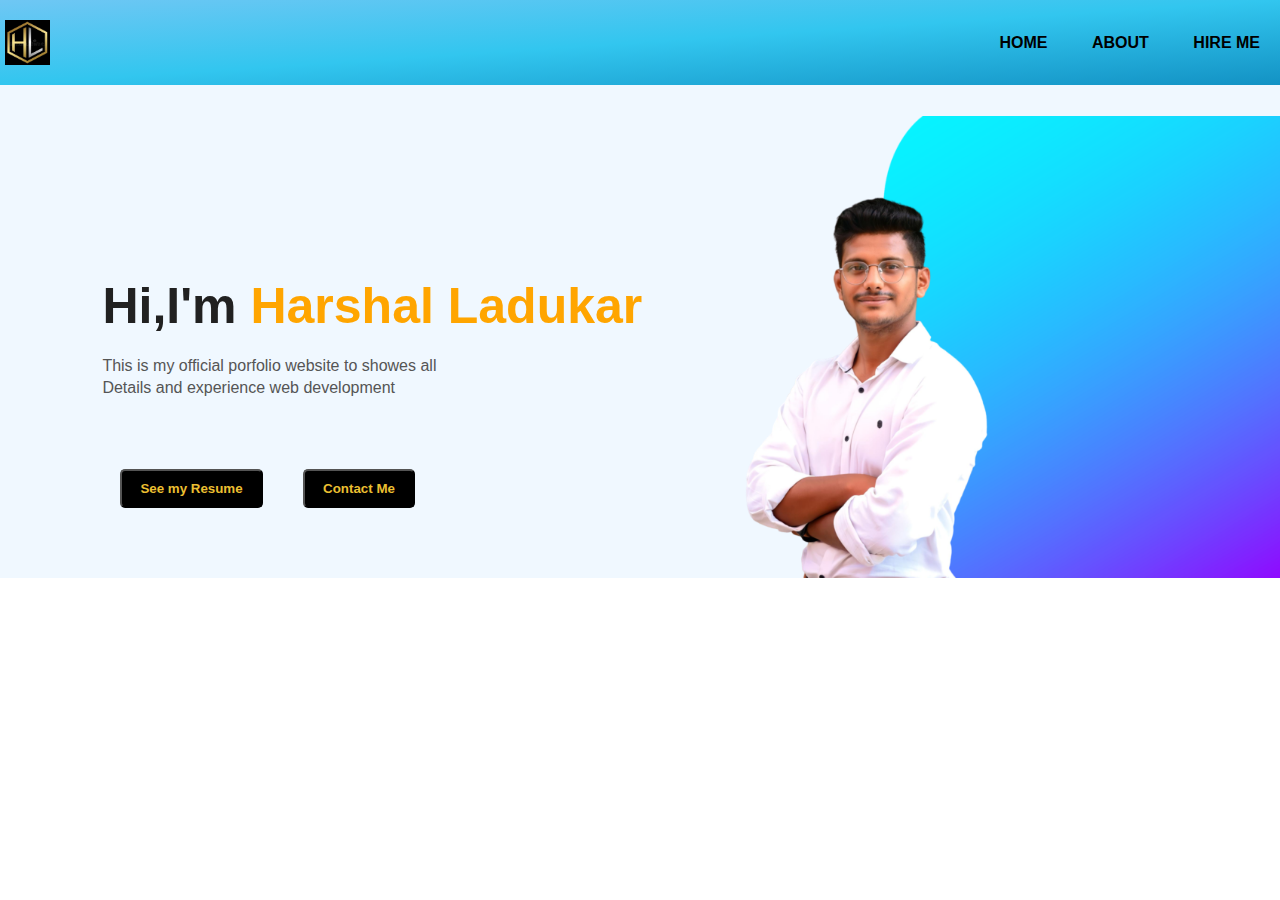
<file: index.html>
<!DOCTYPE html>
<html lang="en">
<head>
    <meta charset="UTF-8">
    <meta name="viewport" content="width=device-width, initial-scale=1.0">
    <title>Personle Portfolio website</title>
    <link rel="stylesheet" href="style.css">
</head>
<body>
    <div class="hero">
        <nav  width="100px">
            <img src="Screenshot_2024-01-24_104217-removebg-preview.png" class="logo" height="45" width="45" style="padding-left: 5px;">
            <ul>
                <li><a href="index.html">HOME</a></li>
                <li><a href="about.html">ABOUT</a></li>
                <li><a href="hire.html">HIRE ME</a></li>
            </ul>
        </nav>
        <div class="detel">
            <h1> Hi,I'm <span>Harshal Ladukar</span></h1>
            <p>This is my official porfolio website to showes all 
                <br>Details and experience web development
            </p>
            <a href="resume.html">
                <button class="SeemyResume">See my Resume</button></a>
            <a href="Contact.html"><button class="ContactMe">Contact Me</button></a>
        </div>
        <div class="images">
            <img src="bg2.png" class="shape">
            <img src="Harshal_prev_ui.png" class="Boy">
        </div>
    </div>
</body>
</html>
</file>
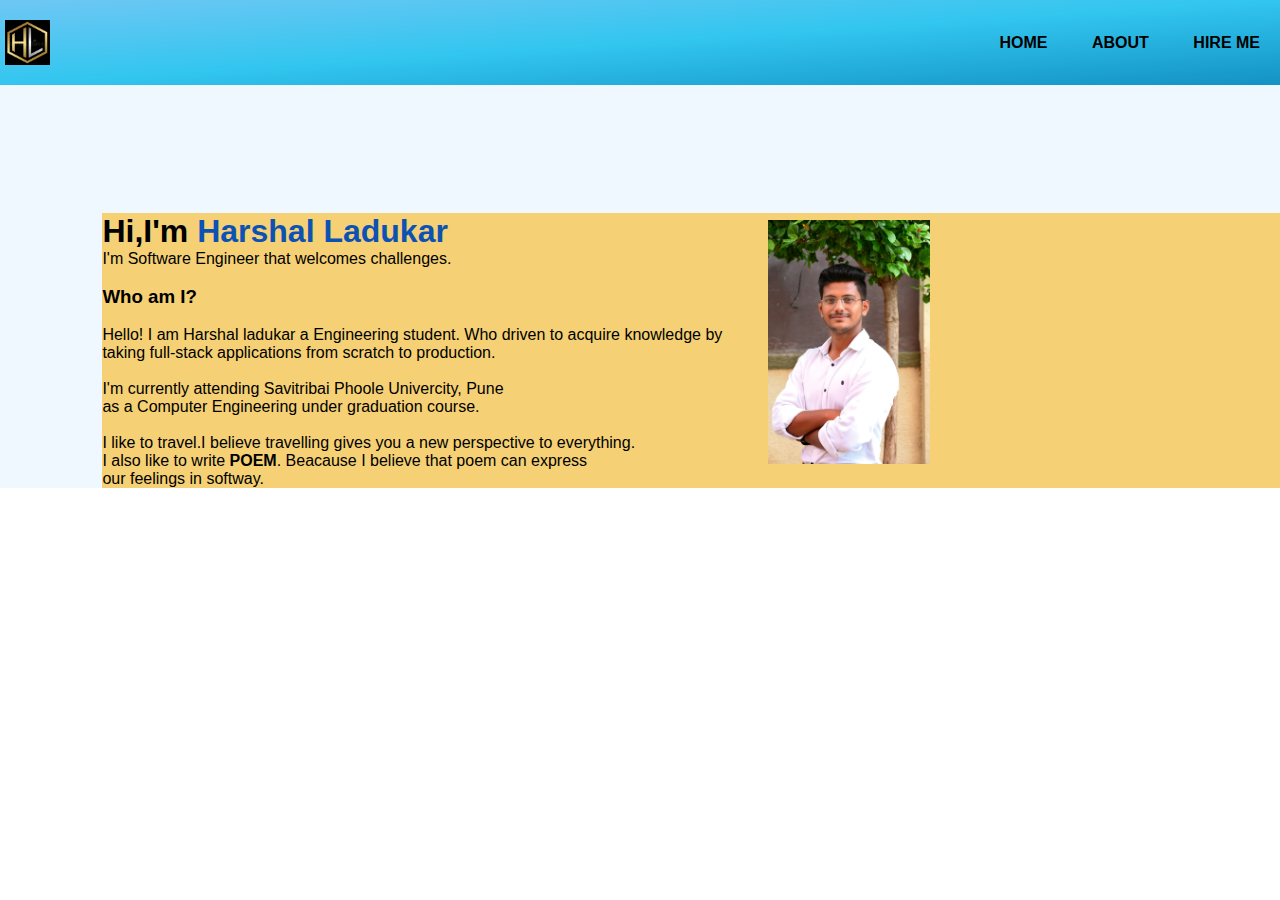
<file: about.html>
<!DOCTYPE html>
<html lang="en">
<head>
    <meta charset="UTF-8">
    <meta name="viewport" content="width=device-width, initial-scale=1.0">
    <title>Personle Portfolio website</title>
    <link rel="stylesheet" href="style.css">
</head>
<body>
    <div class="hero">
        <div>
            <nav>
                <img src="Screenshot_2024-01-24_104217-removebg-preview.png" class="logo" height="45" width="45" style="padding-left: 5px;">
                <ul>
                    <li><a href="index.html">HOME</a></li>
                    <li><a href="about.html">ABOUT</a></li>
                    <li><a href="hire.html">HIRE ME</a></li>
                </ul>
            </nav>
        </div>
        <div class="about">
            <div>
                <h1> Hi,I'm <nbsp>Harshal Ladukar</nbsp></h1>
                <p>I'm Software Engineer that welcomes challenges.</p>
            </div><br>
            <div>
                <h3>Who am I?</h3><br>
                <p>Hello! I am Harshal ladukar a  Engineering student. Who driven to acquire knowledge by <br>
                    taking full-stack applications from scratch to production.<br><br>
                    I'm currently attending Savitribai Phoole Univercity, Pune<br>
                    as a Computer Engineering under graduation course.<br><br>
                    I like to travel.I believe travelling gives you a new perspective to everything.<br>
                    I also like to write <b>POEM</b>. Beacause I believe that poem can express<br> our feelings in softway.
                </p>
            </div>
            <img src="Harshal.jpg">
            
        </div>
    </div>
</body>
</html>
</file>
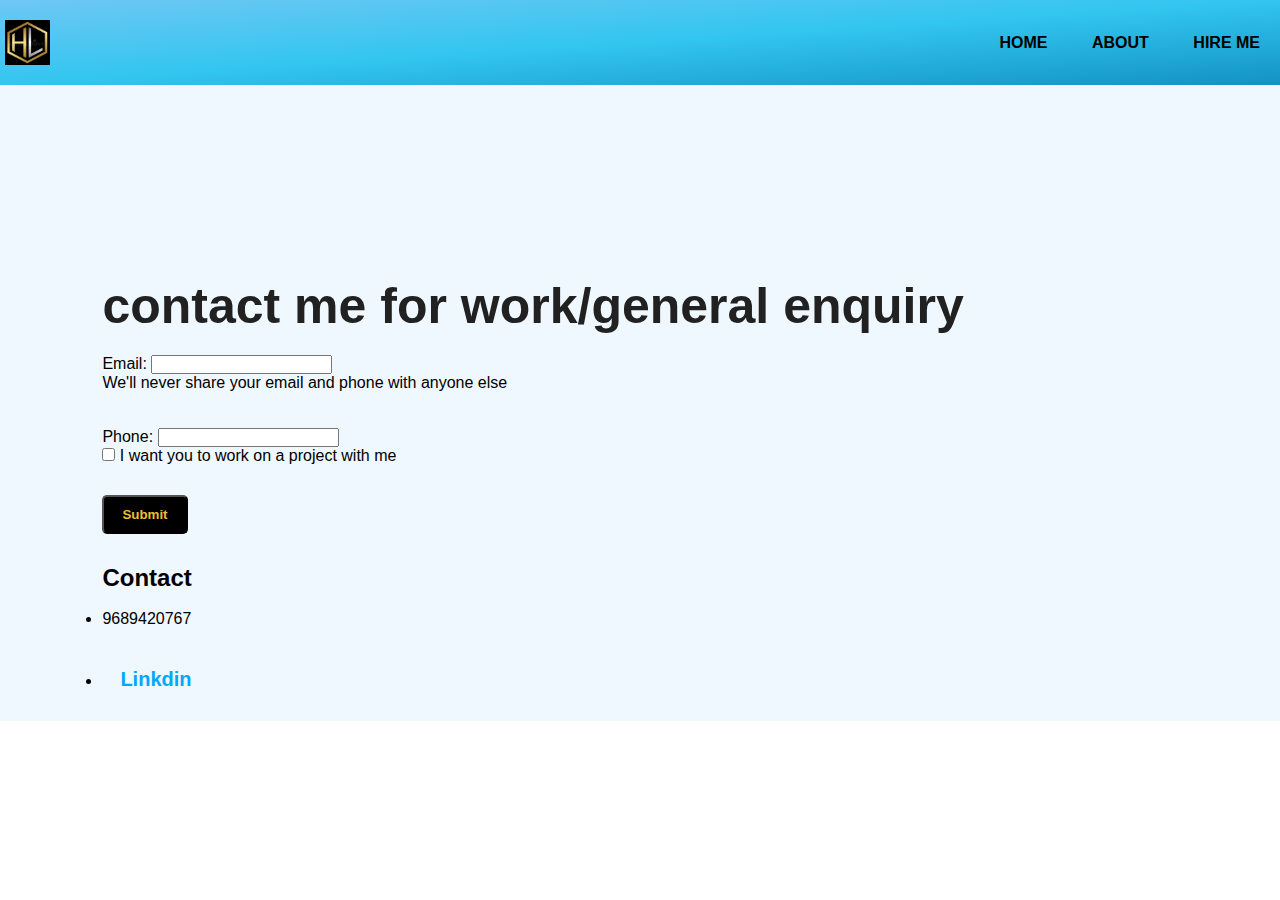
<file: contact.html>
<!DOCTYPE html>
<html lang="en">
<head>
    <meta charset="UTF-8">
    <meta name="viewport" content="width=device-width, initial-scale=1.0">
    <title>Personle Portfolio website</title>
    <link rel="stylesheet" href="style.css">
</head>
<body>
    <div class="hero">
        <div>
            <nav>
                <img src="Screenshot_2024-01-24_104217-removebg-preview.png" class="logo" height="45" width="45" style="padding-left: 5px;">

                <ul>
                    <ul>
                    <li><a href="index.html">HOME</a></li>
                    <li><a href="about.html">ABOUT</a></li>
                    <li><a href="hire.html">HIRE ME</a></li>
                </ul>
            </nav>
        </div>
        <div class="detel">
            <h1>contact me for work/general enquiry</h1>
            <div class="contactform">
                <form> 
                    <div>
                        <label for="email" class="form-label">Email:</label> 
                        <input  type="email" class="form-control" id="email" aria-describedby="emailHelp">
                        <div id="emailHelp" class="form-text">We'll never share your email and phone with anyone else</div>
                        <br><br>
                    </div>
                    <div>
                        <label for="clientphone class=form-label">Phone:</label>
                        <input type="phone" class="form-control" id="clientphone">
                    </div>
                    <div>
                        <input type="checkbox" class="form-check-input" id="iscclient">
                        <label class="form-check-input" for="iscclient">I want you to work on a project with me</label>
                    </div>
                    <button type="submit" class="btn btn-primary">Submit</button>
                    <h2> Contact</h2> <br>
                    <ul>
                        <li>9689420767</li>
                        <li><a href="https://www.linkedin.com/in/harshal-ladukar-b7b9621a3/" alt="Linkdin">Linkdin</a></li>
                    </ul>
                    </form>
               </div>
        </div>
    </div>
</body>
</html>
</file>
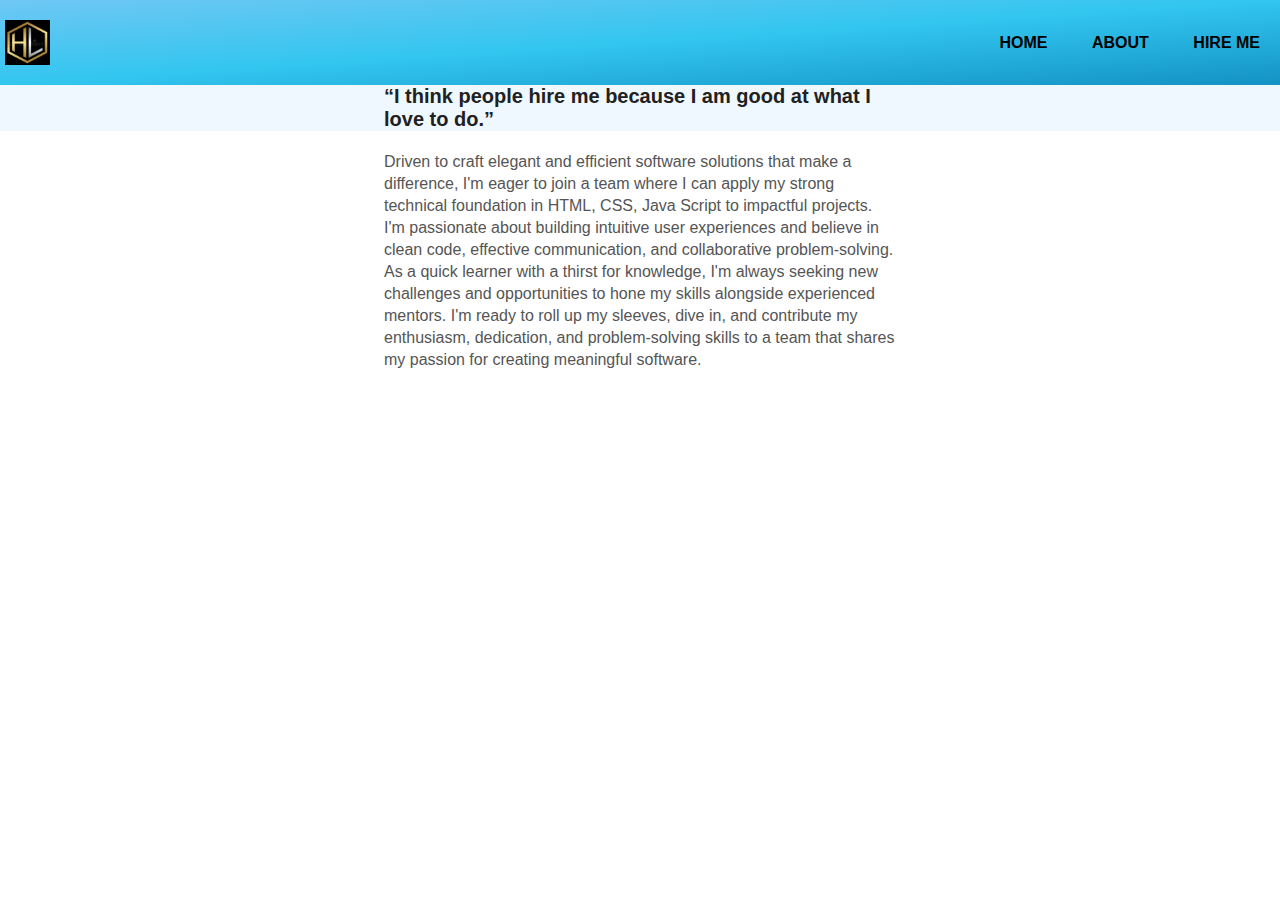
<file: hire.html>
<!DOCTYPE html>
<html lang="en">
<head>
    <meta charset="UTF-8">
    <meta name="viewport" content="width=device-width, initial-scale=1.0">
    <title>Personle Portfolio website</title>
    <link rel="stylesheet" href="style.css">
</head>
<body>
    <div class="hero">
        <div>
            <nav>
                <img src="Screenshot_2024-01-24_104217-removebg-preview.png" class="logo" height="45" width="45" style="padding-left: 5px;">
                <ul>
                    <li><a href="index.html">HOME</a></li>
                    <li><a href="about.html">ABOUT</a></li>
                    <li><a href="hire.html">HIRE ME</a></li>
                </ul>
            </nav>
        </div>
        <div class="hire">
            <div><h2>“I think people hire me because I am good at what I love to do.”</h2></div>
            <p>Driven to craft elegant and efficient software solutions that make a difference, I'm eager to join a team where I can apply my strong technical foundation in HTML, CSS, Java Script to impactful projects. I'm passionate about building intuitive user experiences and believe in clean code, effective communication, and collaborative problem-solving. As a quick learner with a thirst for knowledge, I'm always seeking new challenges and opportunities to hone my skills alongside experienced mentors. I'm ready to roll up my sleeves, dive in, and contribute my enthusiasm, dedication, and problem-solving skills to a team that shares my passion for creating meaningful software.</p>
            
        </div>
        
    </div>
</body>
</html>
</file>
<file: style.css>
/* Basic styling for sections and elements */
* {
    font-family: sans-serif;
    margin: 0;
    padding: 0;
}

.hero {
    position: relative;
    width: 100%;
    height: 150%;
    background-color: aliceblue;
}

nav {
    display: flex;
    width: 100%;
    margin: auto;
    padding: 20px 0;
    background: linear-gradient(to bottom right, rgb(111, 199, 244), rgb(50, 198, 239), rgb(19, 146, 196));
    align-items: center;
    justify-content: space-between;
}

nav ul li {
    display: inline-block;
    list-style: none;
    margin: 10px 20px;



}

nav ul li a {
    text-decoration: none;
    color: black;
    font-weight: bold;
    font-family: Arial, Helvetica, sans-serif;

}

nav ul li a:hover {
    color: rgb(246, 236, 236);
}

.detel {
    margin-left: 8%;
    margin-top: 15%;
}

.detel h1 {
    font-size: 50px;
    color: #212121;
    margin-bottom: 20px;
}

.SeemyResume:hover {
    background-color: #eff4fd;
    text-decoration: #000000;
}

.ContactMe:hover {
    background-color: #eff4fd;
    text-decoration: #000000;
}

span {
    color: orange;
}

.detel p {
    color: #555;
    line-height: 22px;

}

.detel a {
    padding: 10px 18px;
    text-decoration: none;
    font-weight: bold;
    color: #363232;
    display: inline-block;
    margin: 30px 0;
    border-radius: 5px;
}

button {
    background: #000000;
    padding: 10px 18px;
    text-decoration: none;
    font-weight: bold;
    color: #ebbf31;
    display: inline-block;
    margin: 30px 0;
    border-radius: 5px;
}

.images {
    width: 45%;
    height: 80%;
    position: absolute;
    bottom: 0;
    right: 100px;
}

.images img {
    height: 100%;
    position: absolute;
    left: 50%;
    bottom: 0;
    transform: translateX(-50%);
    transition: bottom 1s, left 1s;
}

.images:hover .shape {
    bottom: 40px;
}

.images:hover .boy {
    left: 45%;
}

.contactform {
    font-family: 'Fira Sans', sans-serif;
}

.contactform h1 {
    font-family: 'Source Code Pro', monospace;
}

.about {
    margin-left: 8%;
    margin-top: 10%;
    background-color: rgb(245, 208, 116);
}

nbsp {
    color: rgb(12, 82, 180);
}

.about img {
    height: 50%;
    position: absolute;
    left: 60%;
    right: 100%;
    bottom: 5%;
    transition: bottom 1s, left 1s;
}

.resume img {
    align-items: center;
    padding-top: 5%;
    padding-left: 27%;
    height: 50%;
    width: 50%;


}

.hire h2 {
    font-size: 20px;
    margin-left: 30%;
    margin-right: 30%;
    color: #212121;
    margin-bottom: 20px;
}

.hire p {
    color: #555;
    line-height: 22px;
    position: absolute;
    left: 30%;
    right: 30%;
}

.detel li a {
    font-size: 20px;
    color: #03a7f9;
    margin-bottom: 20px;
}
</file>
